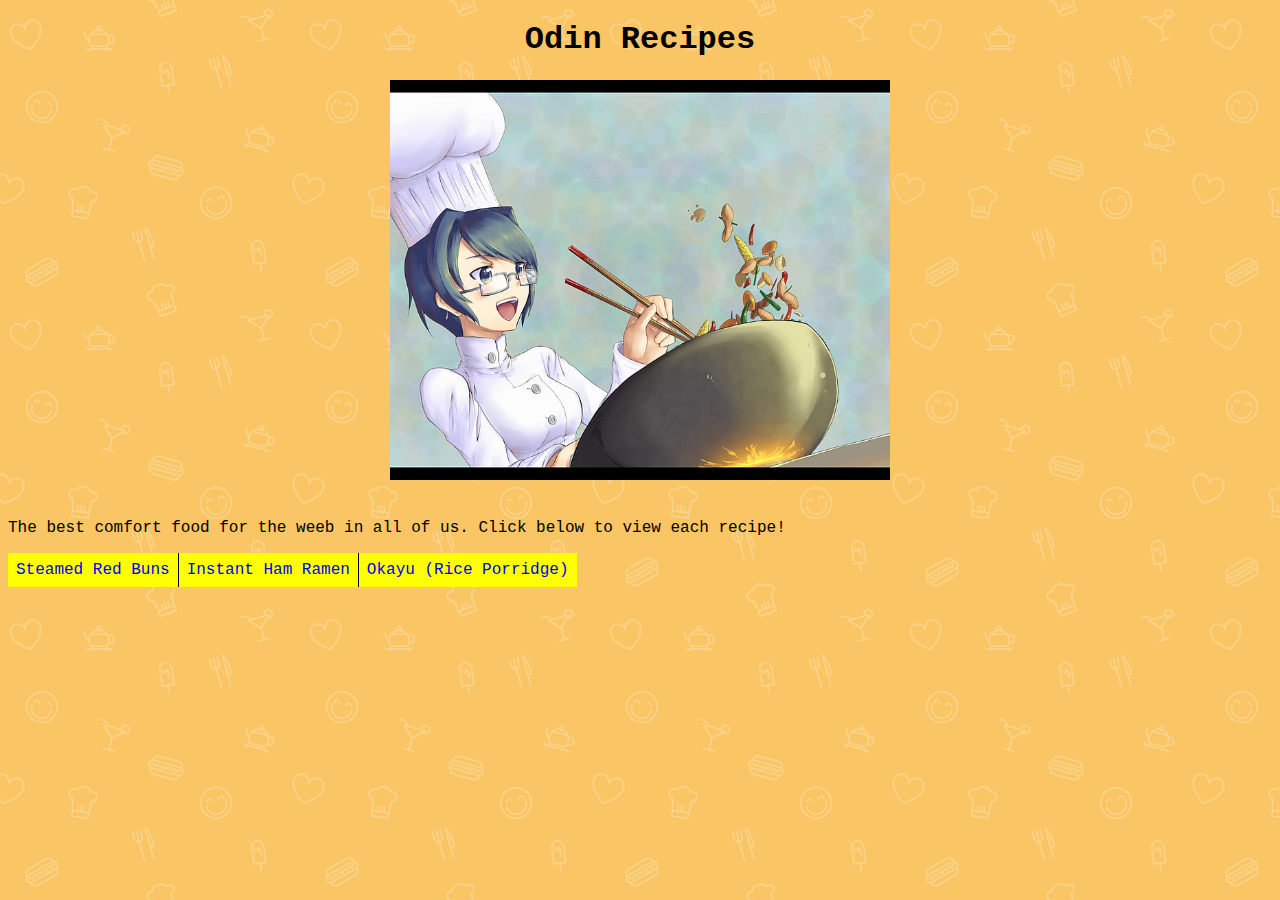
<file: index.html>
<!DOCTYPE html>
<html lang="en">
  <head>
    <meta charset="utf-8">
    <link rel="stylesheet" href="styles.css" />
    <title>HTML Project</title>
  </head>
  <body>
    <h1 class="title">Odin Recipes</h1>
     <div class="image" style="text-align:center;">
      <img src="recipes/images/indeximg.jpg" style="width:500px; height:400px;">
     </div>
<br>
    <p> The best comfort food for the weeb in all of us. Click below to view each recipe! </p>
    <div class="links">
      <ul>
        <li><a href="recipes/steamedredbuns.html" title="Spirited Away" target="_blank"> Steamed Red Buns </a></li>
        <li><a href="recipes/ramen.html" title="Ponyo" target="_blank"> Instant Ham Ramen </a></li>
        <li><a href="recipes/okayu.html" title="Princess Mononoke" target="_blank"> Okayu (Rice Porridge)</a></li>
      </ul>
    </div>
  </body>
</html>
</file>
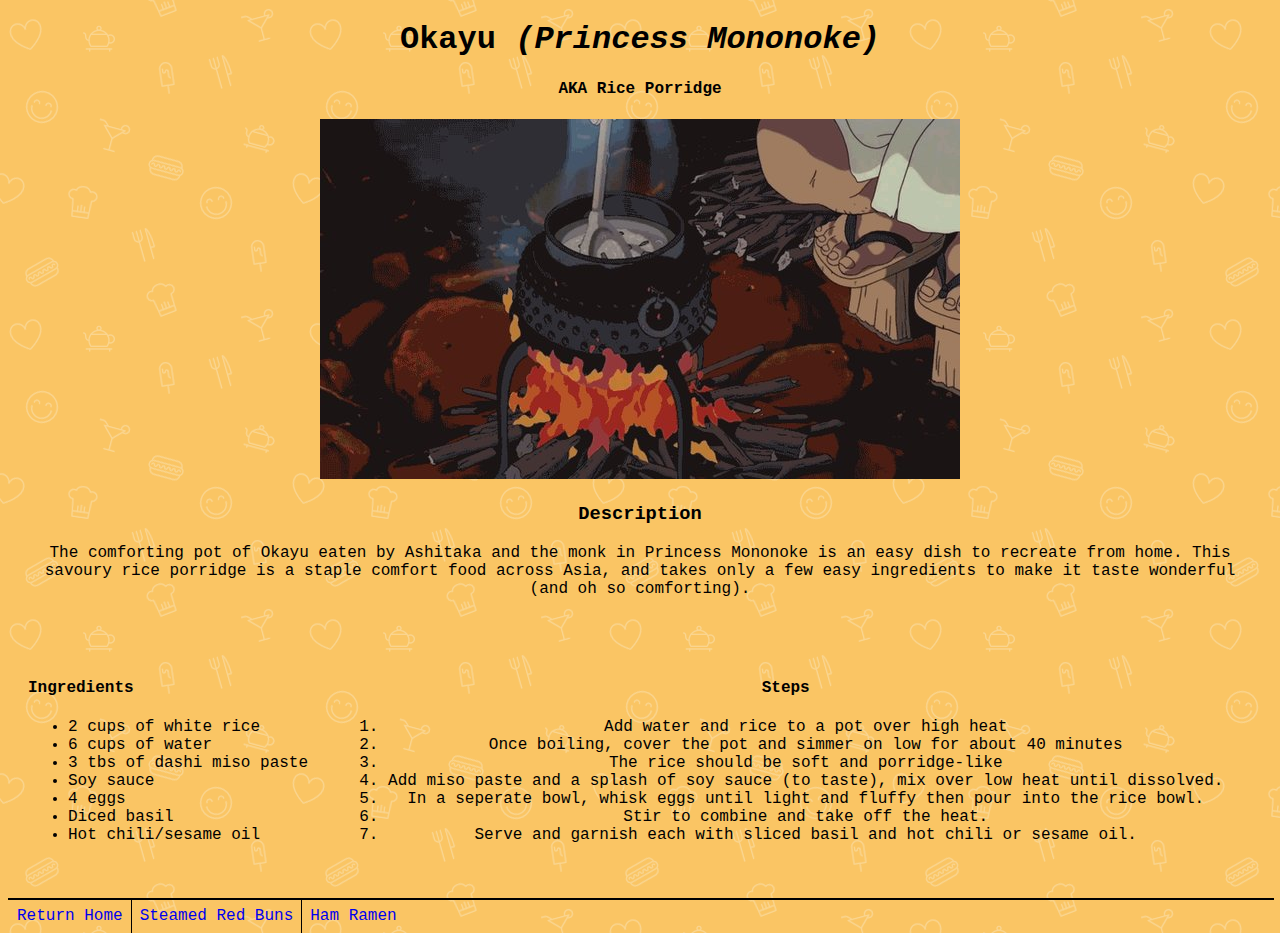
<file: recipes/okayu.html>
<!DOCTYPE html>
<html lang="en">
  <head>
    <meta charset="utf-8">
    <link rel="stylesheet" href="../styles.css" />
    <title>Okayu (Rice Porridge)</title>
  </head>
  <body>
    <h1 style="text-align:center;">Okayu <em>(Princess Mononoke)</em></h1>
    <h4 style="text-align:center;">AKA Rice Porridge</h4>
    <div class="image" style="text-align:center;">
      <img src="images/okayu.jpg">
    </div>
    <div class="content" style="text-align:center;">
    <h3>Description</h3>
    <p>The comforting pot of Okayu eaten by Ashitaka and the monk in Princess Mononoke is an easy dish to recreate from home. This
    savoury rice porridge is a staple comfort food across Asia, and takes only a few easy ingredients to make it taste wonderful
    (and oh so comforting).</p>
    </div>
    <div class="list">
      <h4> Ingredients </h4>
      <ul>
        <li>2 cups of white rice</li>
        <li>6 cups of water</li>
        <li>3 tbs of dashi miso paste</li>
        <li>Soy sauce</li>
        <li>4 eggs</li>
        <li>Diced basil</li>
        <li>Hot chili/sesame oil</li>
      </ul>
    </div>
    <div class="steps">
      <h4> Steps </h4>
      <ol>
        <li>Add water and rice to a pot over high heat</li>
        <li>Once boiling, cover the pot and simmer on low for about 40 minutes</li>
        <li>The rice should be soft and porridge-like</li>
        <li>Add miso paste and a splash of soy sauce (to taste), mix over low heat until dissolved.</li>
        <li>In a seperate bowl, whisk eggs until light and fluffy then pour into the rice bowl.</li>
        <li>Stir to combine and take off the heat.</li>
        <li>Serve and garnish each with sliced basil and hot chili or sesame oil.</li>
      </ol>
      <br>
      </div>
    <footer>
       <ul>
         <li><a href="../index.html">Return Home </a></li>
         <li><a href="steamedredbuns.html" target="_blank"> Steamed Red Buns </a></li>
         <li><a href="ramen.html" target="_blank"> Ham Ramen</a></li>
       </ul>
     </footer>
  </body>
</html>
</file>
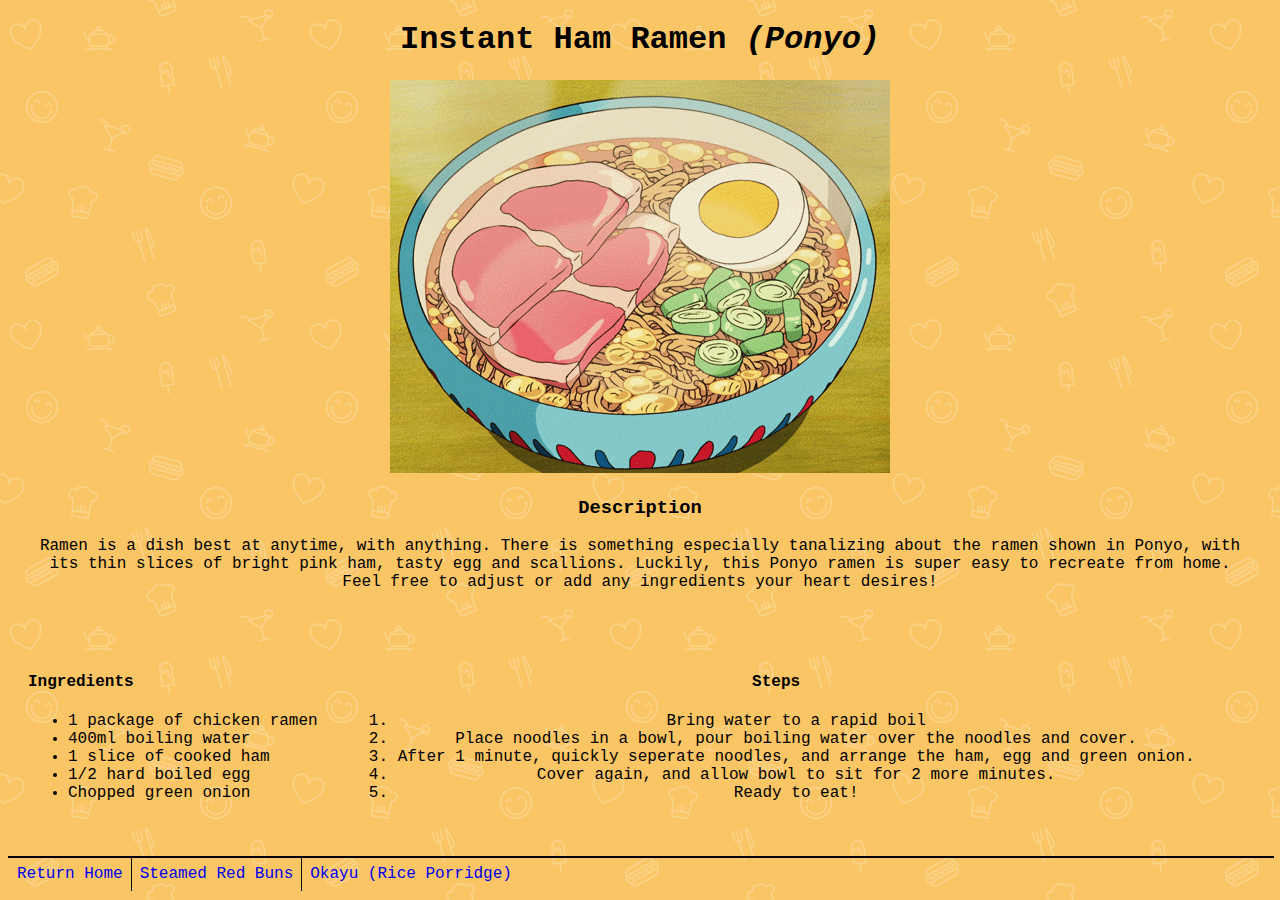
<file: recipes/ramen.html>
<!DOCTYPE html>
<html lang="en">
  <head>
    <meta charset="utf-8">
    <link rel="stylesheet" href="../styles.css" />
    <title>Ham Ramen</title>
  </head>
  <body>
    <h1 style="text-align:center;"> Instant Ham Ramen <em>(Ponyo)</em> </h1>
    <div class="image" style="text-align:center;">
      <img src="images/ramen.jpg" alt="Scene from Ponyo, ramen bowl">
    </div>
    <div class="content">
      <h3> Description </h3>
      <p> Ramen is a dish best at anytime, with anything. There is something
      especially tanalizing about the ramen shown in Ponyo, with its thin slices of bright pink ham, tasty egg and scallions. Luckily,
      this Ponyo ramen is super easy to recreate from home. Feel free to adjust or add any ingredients your heart desires! </p>
    </div>
    <div class="list">
      <h4> Ingredients </h4>
      <ul>
        <li>1 package of chicken ramen</li>
        <li>400ml boiling water</li>
        <li>1 slice of cooked ham</li>
        <li>1/2 hard boiled egg</li>
        <li>Chopped green onion</li>
      </ul>
    </div>
    <div class="steps">
      <h4> Steps </h4>
        <ol>
          <li>Bring water to a rapid boil</li>
          <li>Place noodles in a bowl, pour boiling water over the noodles and cover.</li>
          <li>After 1 minute, quickly seperate noodles, and arrange the ham, egg and green onion.</li>
          <li>Cover again, and allow bowl to sit for 2 more minutes.</li>
          <li>Ready to eat!</li>
        </ol>
        <br>
    </div>
    <footer>
      <ul>
        <li><a href="../index.html">Return Home </a></li>
        <li><a href="steamedredbuns.html" target="_blank"> Steamed Red Buns </a></li>
        <li><a href="okayu.html" target="_blank"> Okayu (Rice Porridge)</a></li>
      </ul>
    </footer>
  </body>
</html>
</file>
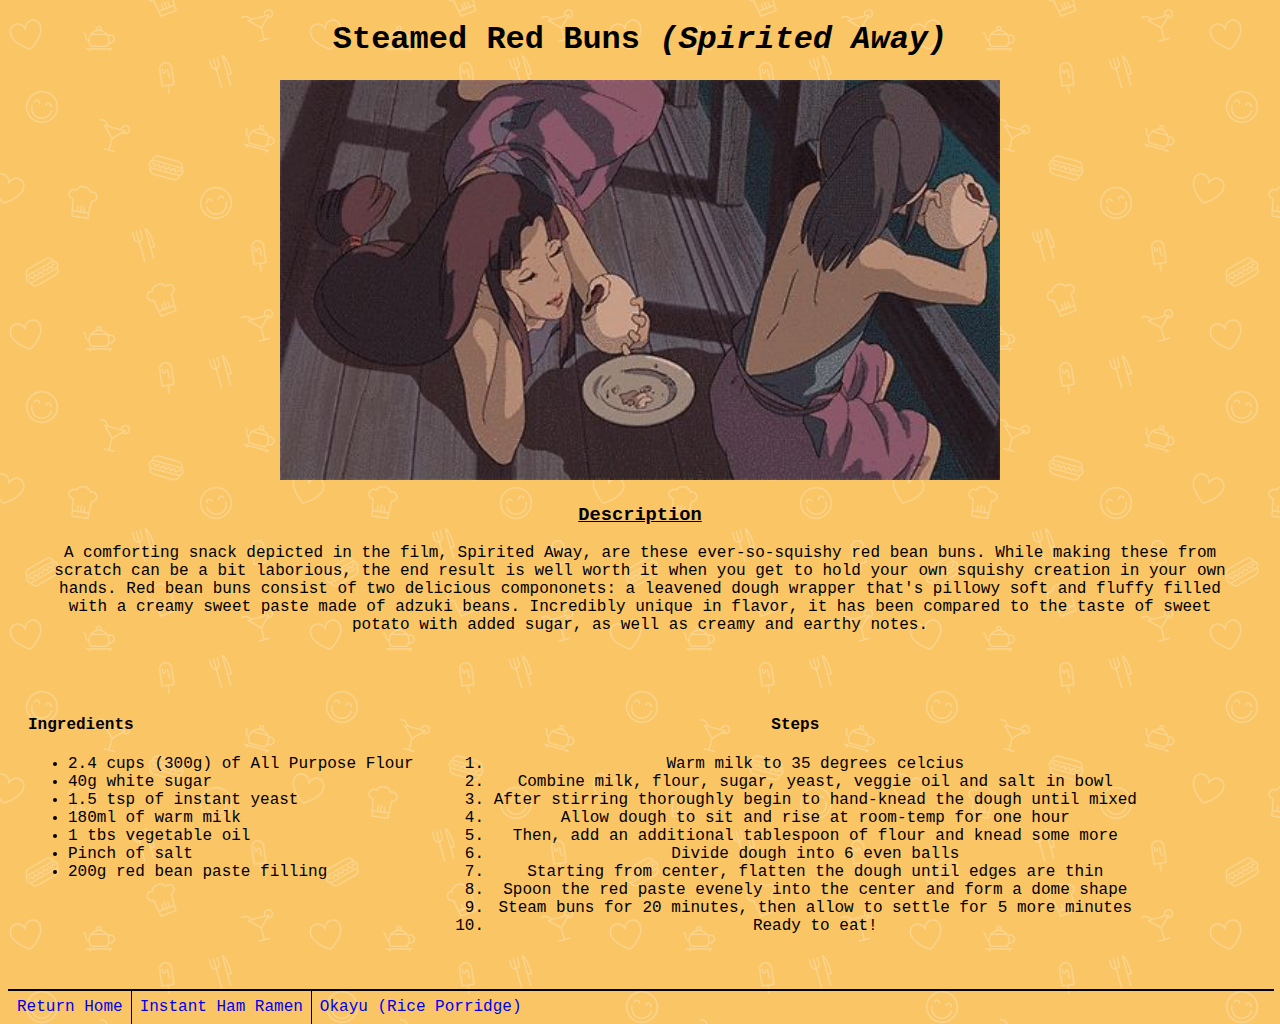
<file: recipes/steamedredbuns.html>
<!DOCTYPE html>
<html lang="en">
  <head>
    <meta charset="utf-8">
    <link rel="stylesheet" href="../styles.css" />
    <title>Steamed Red Buns</title>
  </head>
  <body>
    <h1 style="text-align:center;"> Steamed Red Buns <em>(Spirited Away)</em> </h1>
    <div class="image" style="text-align:center;">
      <img src="images/redbun.jpg" alt="Spirited Away scene, eating red buns;" style="width:720px;height:400px;">
    </div>
    <div class="content">
      <h3> <ins>Description</ins> </h3>
        <p> A comforting snack depicted in the film, Spirited Away, are these
        ever-so-squishy red bean buns. While making these from scratch can be a bit laborious, the end result is well worth it when you
        get to hold your own squishy creation in your own hands. Red bean buns consist of two delicious compononets: a leavened dough
        wrapper that's pillowy soft and fluffy filled with a creamy sweet paste made of adzuki beans. Incredibly unique in flavor, it
        has been compared to the taste of sweet potato with added sugar, as well as creamy and earthy notes.</p>
    </div>
    <div class="list">
      <h4>Ingredients</h4>
        <ul>
          <li>2.4 cups (300g) of All Purpose Flour</li>
          <li>40g white sugar</li>
          <li>1.5 tsp of instant yeast</li>
          <li>180ml of warm milk</li>
          <li>1 tbs vegetable oil</li>
          <li>Pinch of salt</li>
          <li>200g red bean paste filling</li>
        </ul>
    </div>
    <div class="steps">
      <h4>Steps</h4>
      <ol>
        <li>Warm milk to 35 degrees celcius</li>
        <li>Combine milk, flour, sugar, yeast, veggie oil and salt in bowl</li>
        <li>After stirring thoroughly begin to hand-knead the dough until mixed</li>
        <li>Allow dough to sit and rise at room-temp for one hour </li>
        <li>Then, add an additional tablespoon of flour and knead some more</li>
        <li>Divide dough into 6 even balls</li>
        <li>Starting from center, flatten the dough until edges are thin</li>
        <li>Spoon the red paste evenely into the center and form a dome shape</li>
        <li>Steam buns for 20 minutes, then allow to settle for 5 more minutes</li>
        <li>Ready to eat!</li>
     </ol>
     <br>
    </div>
    <footer>
      <ul>
        <li><a href="../index.html">Return Home </a></li>
        <li><a href="ramen.html" target="_blank"> Instant Ham Ramen </a></li>
        <li><a href="okayu.html" target="_blank"> Okayu (Rice Porridge)</a></li>
      </ul>
    </footer>
  </body>
</html>
</file>
<file: styles.css>
body {
  background-image: url("recipes/images/food.png");
  font-family: 'Courier New', monospace;
  font-weight: 500;
}
/* Main webpage */
.title {
  text-align: center;
}

.links ul {
  list-style-type: none;
  margin: 0;
  padding: 0;
}

 .links li {
  display: inline;
  float: left;
  border-right: 1px solid black;
}

 .links li:last-child {
  border-right: none;
}

 .links a {
  display: block;
  padding: 8px;
  background-color: yellow;
  text-decoration: none;
}
/* Second & third webpage */

.content p {
  text-align: center;
  margin: 0px 30px 40px 30px;
}

.content h3 {
  text-align: center;
}

.list {
  padding: 20px;
  float: left;
}

.steps {
  padding: 20px;
  float: left;
  text-align: center;
}

footer {
  text-align: center;
  clear: left;
}

footer ul {
  list-style-type: none;
  margin: 0;
  padding: 0;
  bottom: 0;
  width: 100%;
  border-style: solid;
  border-width: 1px;
}

footer li {
  display: inline;
  float: left;
  border-right: 1px solid black;
  text-align: center;
}

footer a {
  display: block;
  padding: 8px;
  text-decoration: none;
}

footer li:last-child {
  border-right: none;
}
</file>
